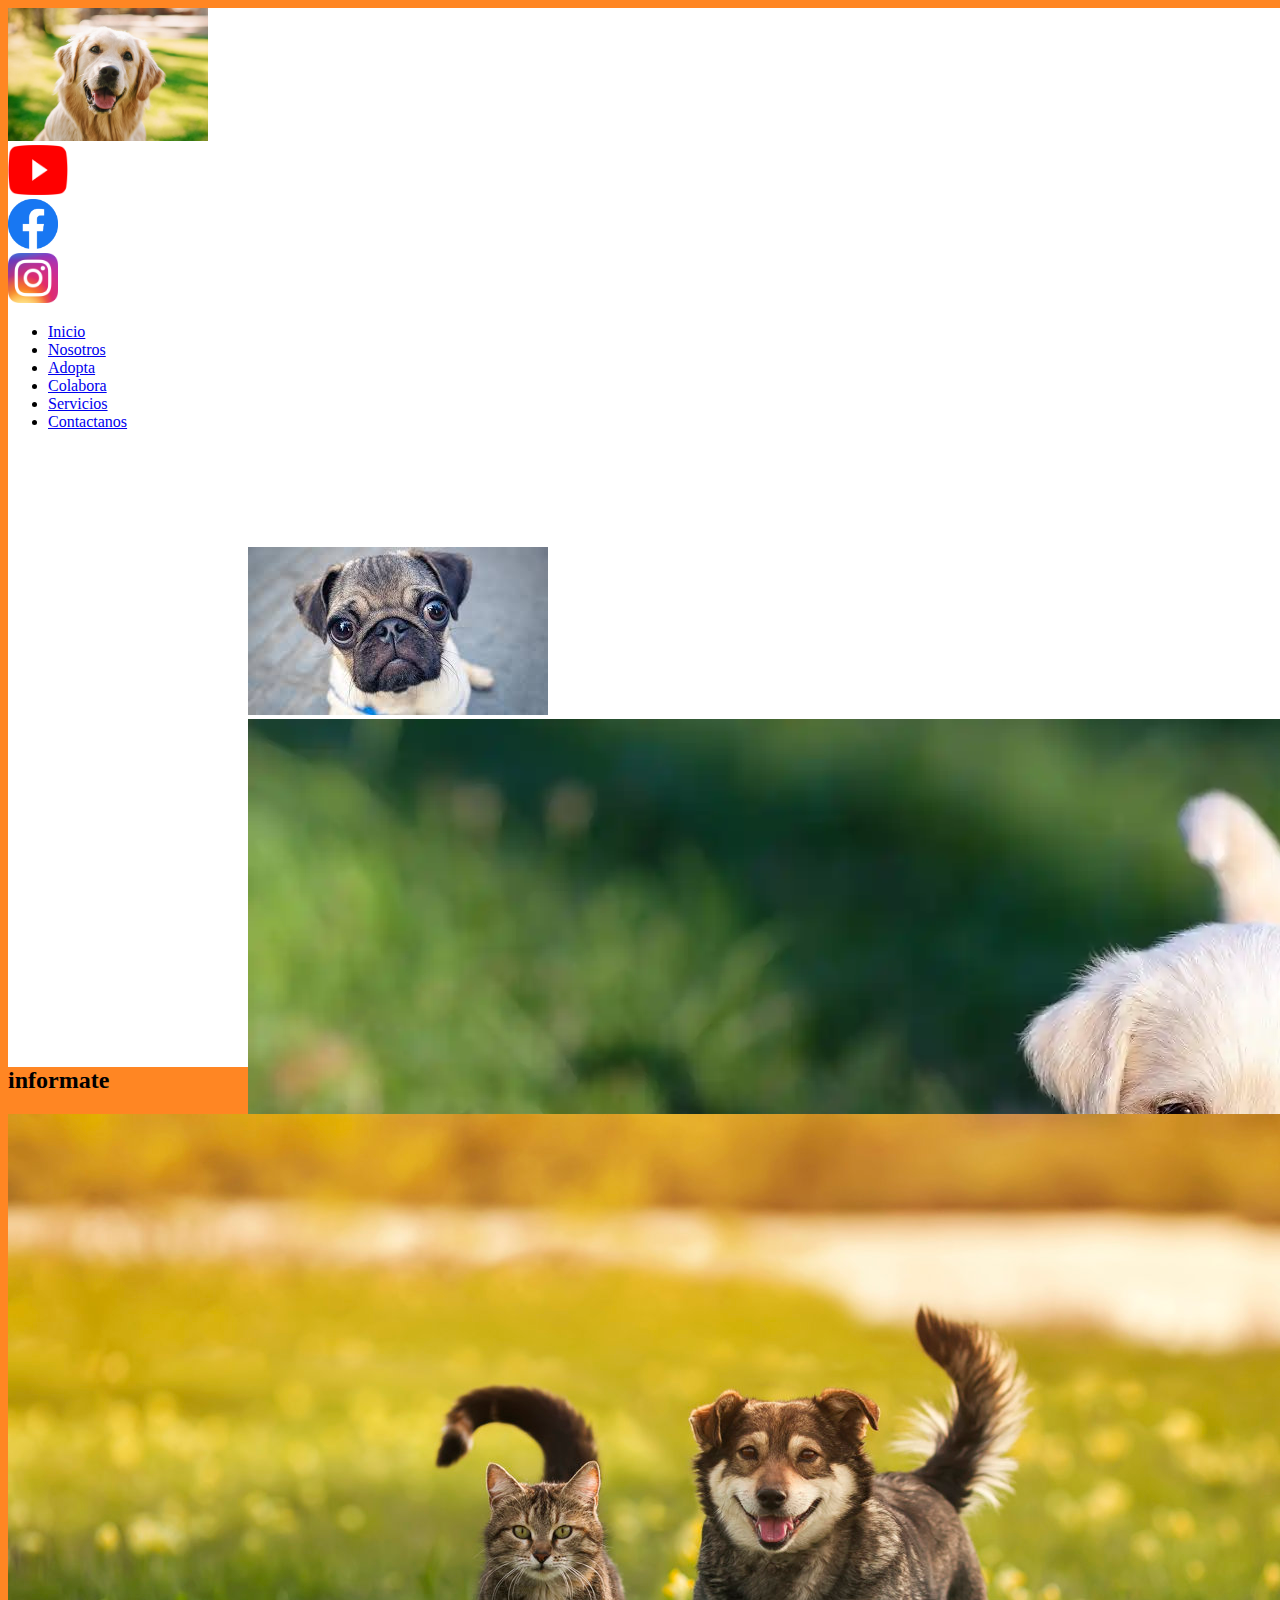
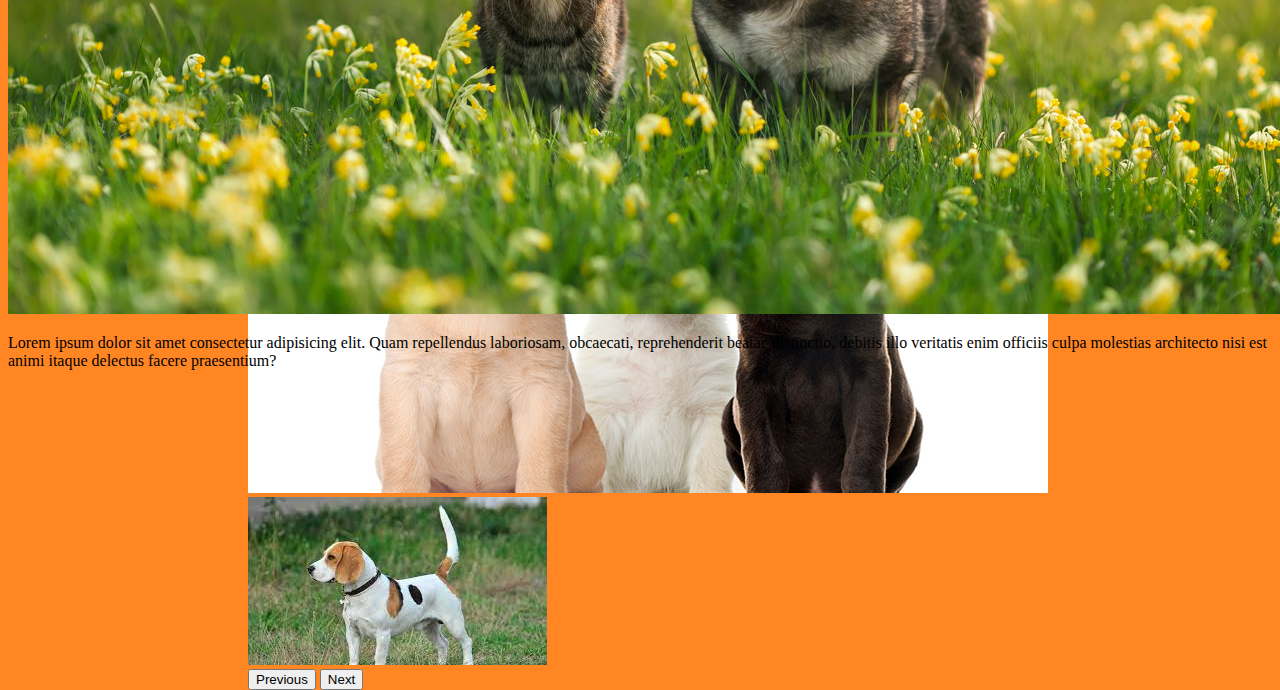
<file: actividad/index.html>
<!doctype html>
<html lang="en">

<head>
    <meta charset="utf-8">
    <meta name="viewport" content="width=device-width, initial-scale=1">
    <title>Patas y Garras WUAHAHHAHA</title>
    <link href="https://cdn.jsdelivr.net/npm/bootstrap@5.3.0-alpha1/dist/css/bootstrap.min.css" rel="stylesheet"
        integrity="sha384-GLhlTQ8iRABdZLl6O3oVMWSktQOp6b7In1Zl3/Jr59b6EGGoI1aFkw7cmDA6j6gD" crossorigin="anonymous">
    <link rel="stylesheet" href="estilos.css">
</head>

<body>
    <div class="container">
        <header id="header">
            <div class="row">
                <div class="col-md-9">
                    <div id="imagen-perro">
                        <img src="img/los-10-sonidos-principales-del-perro.jpg" alt="" width="200px">
                    </div>
                </div>
                <div class="col-md-1">
                    <div id="imagen-red-1">
                        <img src="img/Youtube_logo.png" alt="" width="60px" height="50px">
                    </div>
                </div>
                <div class="col-md-1">
                    <div id="imagen-red">
                        <img src="img/fb_icon_325x325.png" alt="" width="50px" height="50px">
                    </div>
                </div>
                <div class="col-md-1">
                    <div id="imagen-red">
                        <img src="img/Instagram_icon.png.webp" alt="" width="50px" height="50px">
                    </div>
                </div>
            </div>
        </header>
        <nav class="navbar navbar-expand-lg bg-body-tertiary">
            <div class="container-fluid">
                <div class="collapse navbar-collapse" id="navbarNav">
                    <ul class="navbar-nav">
                        <li class="nav-item">
                            <a class="nav-link active" aria-current="page" href="#">Inicio</a>
                        </li>
                        <li class="nav-item">
                            <a class="nav-link" href="#">Nosotros</a>
                        </li>
                        <li class="nav-item">
                            <a class="nav-link" href="#">Adopta</a>
                        </li>
                        <li class="nav-item">
                            <a class="nav-link" href="#">Colabora</a>
                        </li>
                        <li class="nav-item">
                            <a class="nav-link" href="#">Servicios</a>
                        </li>
                        <li class="nav-item">
                            <a class="nav-link" href="#">Contactanos</a>
                        </li>
                    </ul>
                </div>
            </div>
        </nav>
        <div class="medio">
            <div class="carrusel" style="width: 800px; height: 400px;">
                <div id="carouselExampleAutoplaying" class="carousel slide" data-bs-ride="carousel">
                    <div class="carousel-inner">
                        <div class="carousel-item active">
                            <img src="img/images.jfif" class="d-block w-100" alt="...">
                        </div>
                        <div class="carousel-item">
                            <img src="img/mascotas-alimentacion-perros_529458667_162988306_1706x960.webp"
                                class="d-block w-100" alt="...">
                        </div>
                        <div class="carousel-item">
                            <img src="img/perros-personalidad-2.jpg" class="d-block w-100" alt="...">
                        </div>
                        <div class="carousel-item">
                            <img src="img/images (1).jfif" class="d-block w-100" alt="...">
                        </div>
                    </div>
                    <button class="carousel-control-prev" type="button" data-bs-target="#carouselExampleAutoplaying"
                        data-bs-slide="prev">
                        <span class="carousel-control-prev-icon" aria-hidden="true"></span>
                        <span class="visually-hidden">Previous</span>
                    </button>
                    <button class="carousel-control-next" type="button" data-bs-target="#carouselExampleAutoplaying"
                        data-bs-slide="next">
                        <span class="carousel-control-next-icon" aria-hidden="true"></span>
                        <span class="visually-hidden">Next</span>
                    </button>
                </div>
            </div>
        </div>

        <div class="informacion">
            <div class="row">
                <div class="col-md-4">
                    <h2>
                       informate 
                    </h2>
                    <img src="img/perro-y-gato-amigos-9_44d53344_230307211742_1280x800.jpg" alt="" class="imgRendonda">
                    <p>Lorem ipsum dolor sit amet consectetur adipisicing elit. Quam repellendus laboriosam, obcaecati, reprehenderit beatae distinctio, debitis illo veritatis enim officiis culpa molestias architecto nisi est animi itaque delectus facere praesentium?</p>
                </div>
            </div>
        </div>
    </div>



    <script src="https://cdn.jsdelivr.net/npm/@popperjs/core@2.11.6/dist/umd/popper.min.js"
        integrity="sha384-oBqDVmMz9ATKxIep9tiCxS/Z9fNfEXiDAYTujMAeBAsjFuCZSmKbSSUnQlmh/jp3"
        crossorigin="anonymous"></script>
    <script src="https://cdn.jsdelivr.net/npm/bootstrap@5.3.0-alpha1/dist/js/bootstrap.min.js"
        integrity="sha384-mQ93GR66B00ZXjt0YO5KlohRA5SY2XofN4zfuZxLkoj1gXtW8ANNCe9d5Y3eG5eD"
        crossorigin="anonymous"></script>
</body>

</html>
</file>
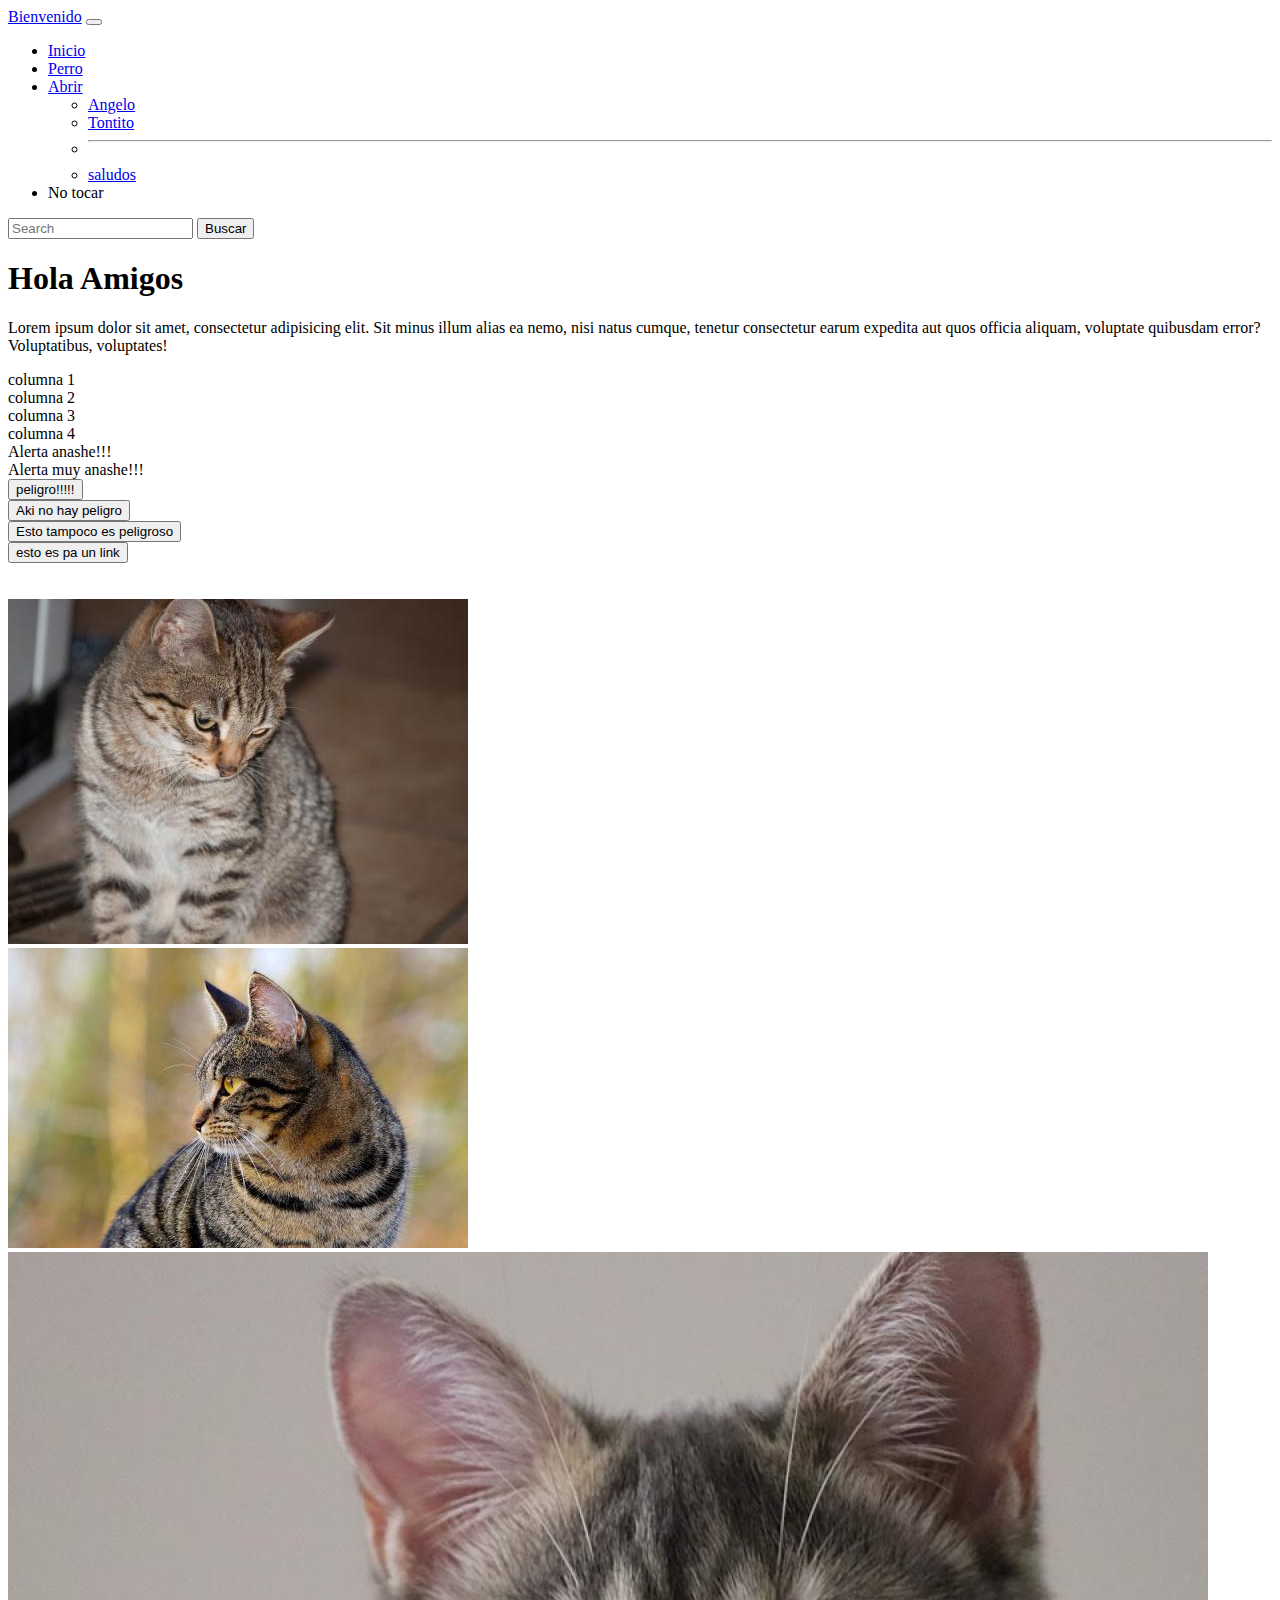
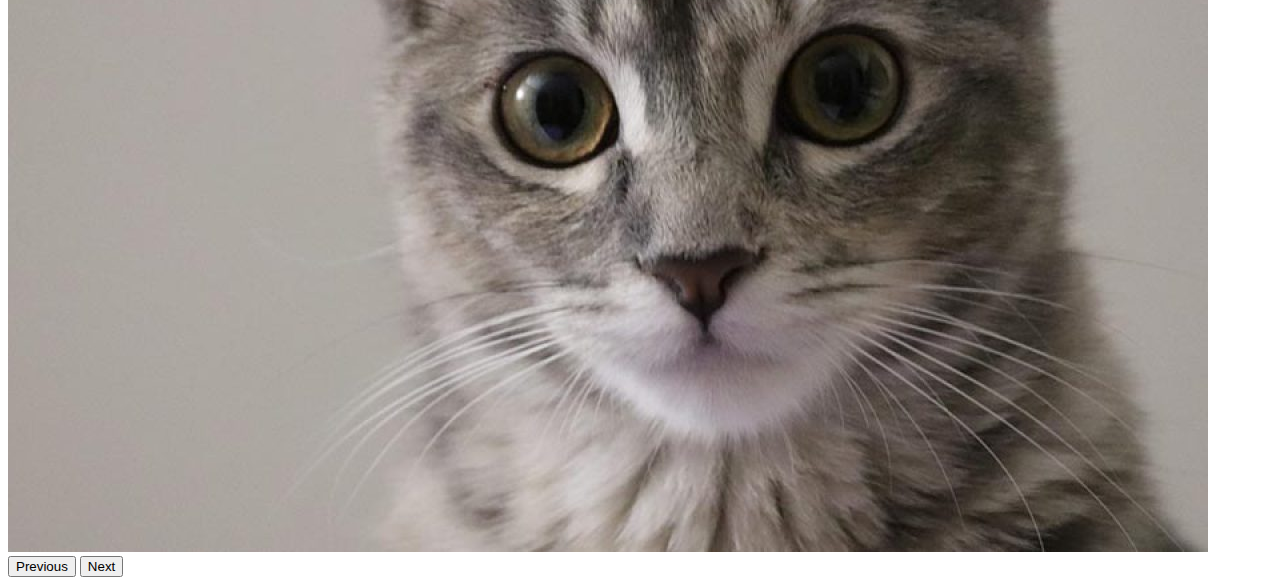
<file: bootstrap/index.html>
<!DOCTYPE html>
<html lang="en">

<head>
    <meta charset="UTF-8">
    <meta http-equiv="X-UA-Compatible" content="IE=edge">
    <meta name="viewport" content="width=device-width, initial-scale=1.0">
    <title>Hola amigos</title>
    <link href="https://cdn.jsdelivr.net/npm/bootstrap@5.0.2/dist/css/bootstrap.min.css" rel="stylesheet"
        integrity="sha384-EVSTQN3/azprG1Anm3QDgpJLIm9Nao0Yz1ztcQTwFspd3yD65VohhpuuCOmLASjC" crossorigin="anonymous">
</head>

<body>
    <nav class="navbar navbar-expand-lg bg-body-tertiary">
        <div class="container-fluid">
            <a class="navbar-brand" href="#">Bienvenido</a>
            <button class="navbar-toggler" type="button" data-bs-toggle="collapse"
                data-bs-target="#navbarSupportedContent" aria-controls="navbarSupportedContent" aria-expanded="false"
                aria-label="Toggle navigation">
                <span class="navbar-toggler-icon"></span>
            </button>
            <div class="collapse navbar-collapse" id="navbarSupportedContent">
                <ul class="navbar-nav me-auto mb-2 mb-lg-0">
                    <li class="nav-item">
                        <a class="nav-link active" aria-current="page" href="formulario.html">Inicio</a>
                    </li>
                    <li class="nav-item">
                        <a class="nav-link" href="#">Perro</a>
                    </li>
                    <li class="nav-item dropdown">
                        <a class="nav-link dropdown-toggle" href="#" role="button" data-bs-toggle="dropdown"
                            aria-expanded="false">
                            Abrir
                        </a>
                        <ul class="dropdown-menu">
                            <li><a class="dropdown-item" href="#">Angelo</a></li>
                            <li><a class="dropdown-item" href="#">Tontito</a></li>
                            <li>
                                <hr class="dropdown-divider">
                            </li>
                            <li><a class="dropdown-item" href="#">saludos</a></li>
                        </ul>
                    </li>
                    <li class="nav-item">
                        <a class="nav-link disabled">No tocar</a>
                    </li>
                </ul>
                <form class="d-flex" role="search">
                    <input class="form-control me-2" type="search" placeholder="Search" aria-label="Search">
                    <button class="btn btn-outline-success" type="submit">Buscar</button>
                </form>
            </div>
        </div>
    </nav>
    <div class="jumbotron jumbotron-fluid">
        <div class="container">
            <h1 class="display-4">Hola Amigos</h1>
            <p class="lead">Lorem ipsum dolor sit amet, consectetur adipisicing elit. Sit minus illum alias ea nemo,
                nisi natus cumque, tenetur consectetur earum expedita aut quos officia aliquam, voluptate quibusdam
                error? Voluptatibus, voluptates!</p>
            <div class="row">
                <div class="col">columna 1</div>
                <div class="col">columna 2</div>
                <div class="col">columna 3</div>
                <div class="col">columna 4</div>


            </div>
            <div class="row">
                <div class="col">
                    <div class="alert alert-warning" role="alert">
                        Alerta anashe!!!
                    </div>
                </div>
                <div class="col">
                    <div class="alert alert-danger" role="alert">
                        Alerta muy anashe!!!
                    </div>
                </div>
            </div>

            <div class="row">
                <div class="col">
                    <button type="button" class="btn btn-danger">
                        peligro!!!!!
                    </button>
                </div>
                <div class="col">
                    <button type="button" class="btn btn-success">
                        Aki no hay peligro
                    </button>
                </div>
                <div class="col">
                    <button type="button" class="btn btn-outline-success">
                        Esto tampoco es peligroso
                    </button>
                </div>
                <div class="col">
                    <button type="button" class="btn btn-outline-info">
                        esto es pa un link
                    </button>
                </div>

            </div>
        </div>
        <br>
        <br>
    </div>

    <div class="container" style="width: 400px;">
        <div id="carouselExampleAutoplaying" class="carousel slide" data-bs-ride="carousel">
            <div class="carousel-inner">
                <div class="carousel-item active">
                    <img src="img/6346953f46e8d.jpeg" class="d-block w-100" alt="...">
                </div>
                <div class="carousel-item">
                    <img src="img/6346954347c16.jpeg" class="d-block w-100" alt="...">
                </div>
                <div class="carousel-item">
                    <img src="img/gato3-2-1200x900.jpg" class="d-block w-100" alt="...">
                </div>
            </div>
            <button class="carousel-control-prev" type="button" data-bs-target="#carouselExampleAutoplaying"
                data-bs-slide="prev">
                <span class="carousel-control-prev-icon" aria-hidden="true"></span>
                <span class="visually-hidden">Previous</span>
            </button>
            <button class="carousel-control-next" type="button" data-bs-target="#carouselExampleAutoplaying"
                data-bs-slide="next">
                <span class="carousel-control-next-icon" aria-hidden="true"></span>
                <span class="visually-hidden">Next</span>
            </button>
        </div>
    </div>
        <script src="https://cdn.jsdelivr.net/npm/@popperjs/core@2.9.2/dist/umd/popper.min.js"
            integrity="sha384-IQsoLXl5PILFhosVNubq5LC7Qb9DXgDA9i+tQ8Zj3iwWAwPtgFTxbJ8NT4GN1R8p"
            crossorigin="anonymous"></script>
        <script src="https://cdn.jsdelivr.net/npm/bootstrap@5.0.2/dist/js/bootstrap.min.js"
            integrity="sha384-cVKIPhGWiC2Al4u+LWgxfKTRIcfu0JTxR+EQDz/bgldoEyl4H0zUF0QKbrJ0EcQF"
            crossorigin="anonymous"></script>
</body>

</html>
</file>
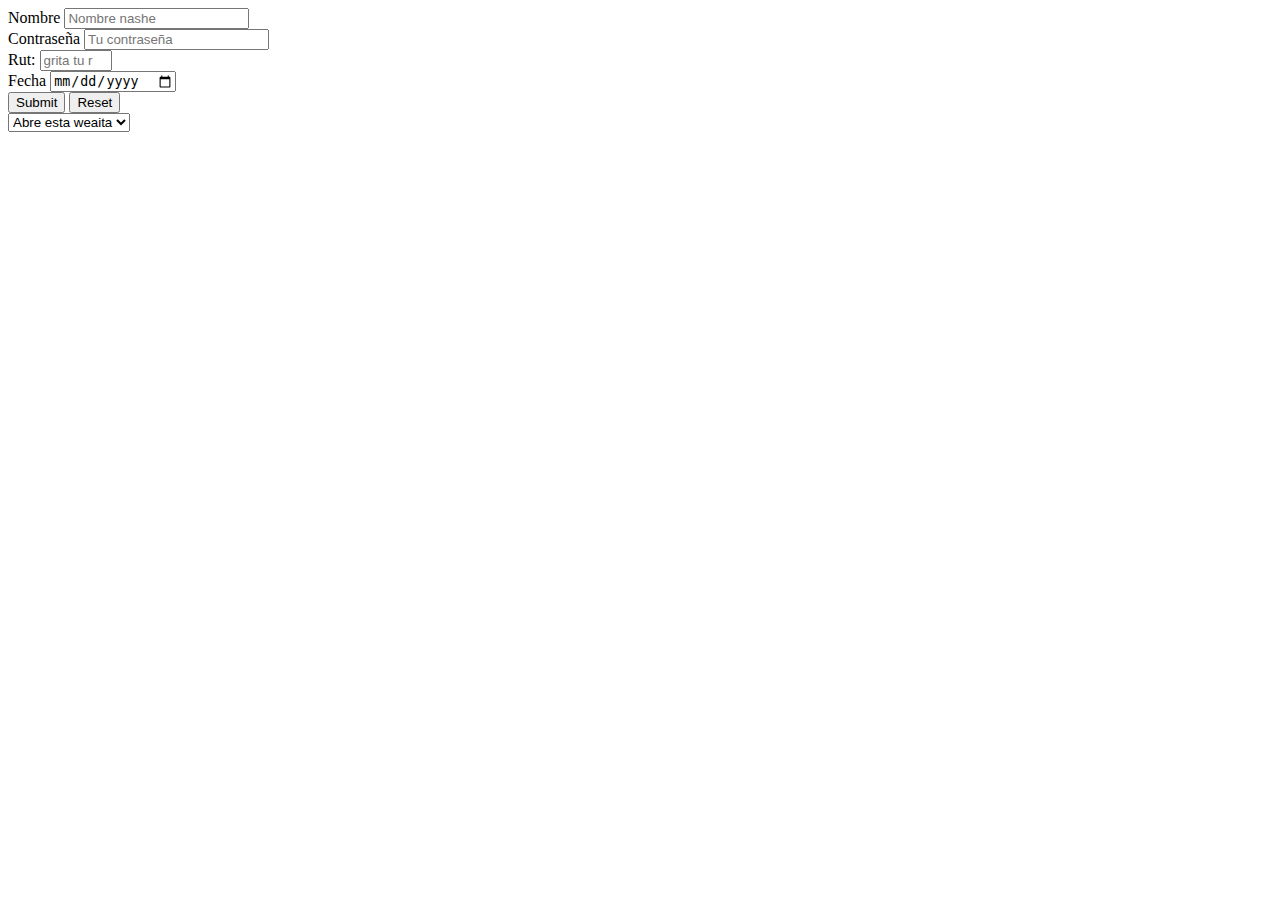
<file: form/index.html>
<!doctype html>
<html lang="en">

<head>
    <meta charset="utf-8">
    <meta name="viewport" content="width=device-width, initial-scale=1">
    <title>Form</title>
    <link href="https://cdn.jsdelivr.net/npm/bootstrap@5.3.0-alpha2/dist/css/bootstrap.min.css" rel="stylesheet"
        integrity="sha384-aFq/bzH65dt+w6FI2ooMVUpc+21e0SRygnTpmBvdBgSdnuTN7QbdgL+OapgHtvPp" crossorigin="anonymous">
</head>

<body>
    <div class="container">
        <form action="#" method="post">
            <div class="row">
                <div class="col-6">
                    <label for="nom">Nombre</label>
                    <input type="text" placeholder="Nombre nashe" class="form-control" 
                    required
                    minlength="3"
                    maxlength="10"
                    name="nom" id="nom">
                </div>
            </div>
            <div class="row">
                <div class="col-6">
                    <label for="pass">Contraseña</label>
                    <input type="password" placeholder="Tu contraseña" class="form-control" name="pass" id="pass">
                </div>
            </div>
            <div class="row">
                <div class="col-6">
                    <label for="rut">Rut:</label>
                    <input type="number" min="450" max="1000" placeholder="grita tu ruuuut!!!!!!!!!!!" class="form-control" name="rut" id="rut">
                </div>
            </div>
            <div class="row">
                <div class="col-6">
                    <label for="fecha">Fecha</label>
                    <input type="date" class="form-control" name="fecha" id="fecha">
                </div>
            </div>
            <div class="row">
                <div class="col-6">
                    <input type="submit" class="btn btn-primary" name="aceptar" id="ok">
                    <input type="reset" class="btn btn-danger" value="Reset">
                </div>
            </div>
            <select class="form-select" aria-label="Default select example">
                <option selected>Abre esta weaita</option>
                <option value="1">ANyelo</option>
                <option value="2">te meo</option>
                <option value="3">Perro xuxetu</option>
              </select>
        </form>
    </div>

    <script src="https://cdn.jsdelivr.net/npm/@popperjs/core@2.11.6/dist/umd/popper.min.js" integrity="sha384-oBqDVmMz9ATKxIep9tiCxS/Z9fNfEXiDAYTujMAeBAsjFuCZSmKbSSUnQlmh/jp3" crossorigin="anonymous"></script>
    <script src="https://cdn.jsdelivr.net/npm/bootstrap@5.3.0-alpha2/dist/js/bootstrap.min.js" integrity="sha384-heAjqF+bCxXpCWLa6Zhcp4fu20XoNIA98ecBC1YkdXhszjoejr5y9Q77hIrv8R9i" crossorigin="anonymous"></script>
</body>

</html>
</file>
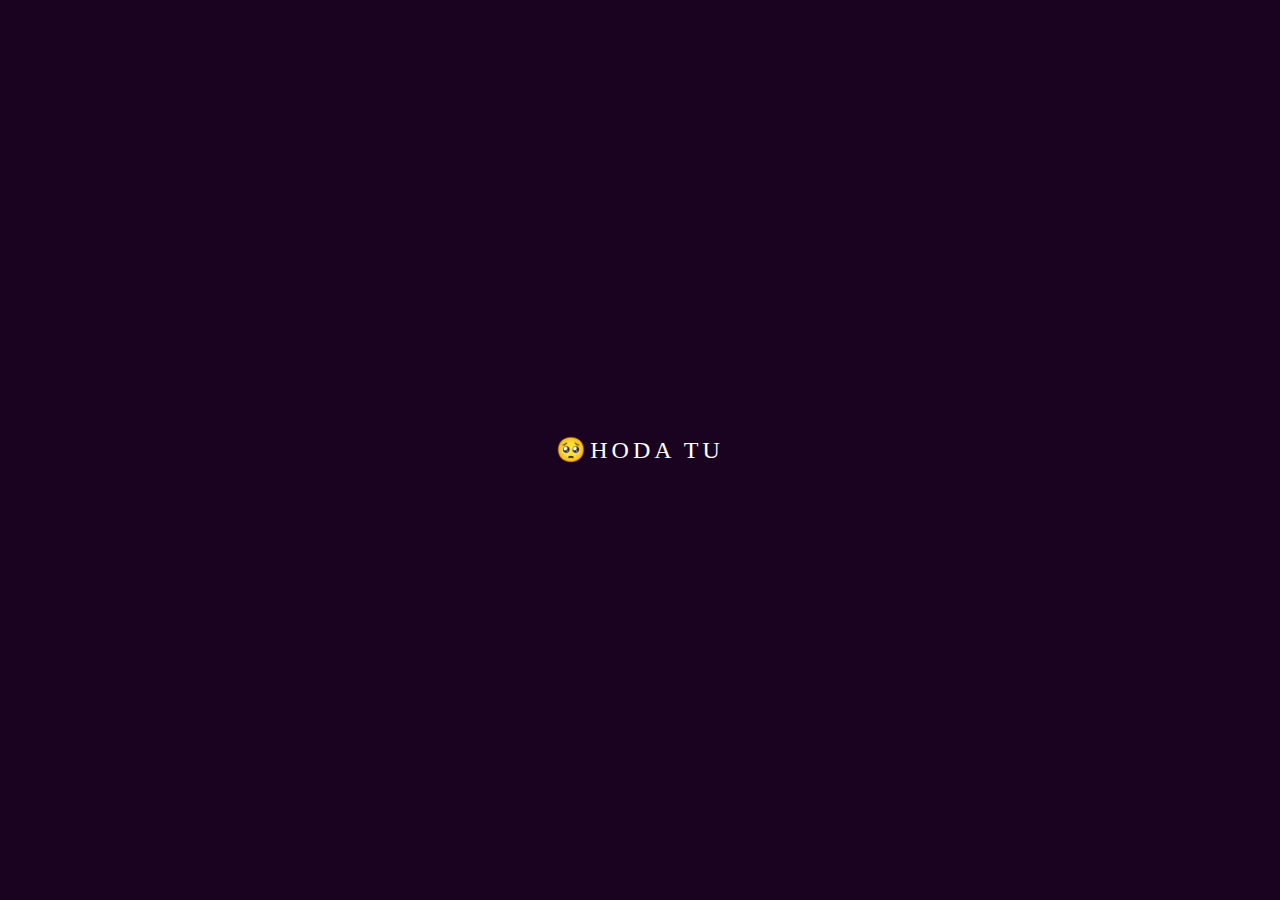
<file: ola/index.html>
<!DOCTYPE html>
<html lang="en">
<head>
    <meta charset="UTF-8">
    <meta http-equiv="X-UA-Compatible" content="IE=edge">
    <meta name="viewport" content="width=device-width, initial-scale=1.0">
    <title>Saludos</title>
    <link rel="stylesheet" href="styles.css">
</head>
<body>
    <a href="anyelo.html" class="btn-neon">
        <span id="span1"></span>
        <span id="span2"></span>
        <span id="span3"></span>
        <span id="span4"></span>
        🥺HODA TU
    </a>
    
</body>
</html>
</file>
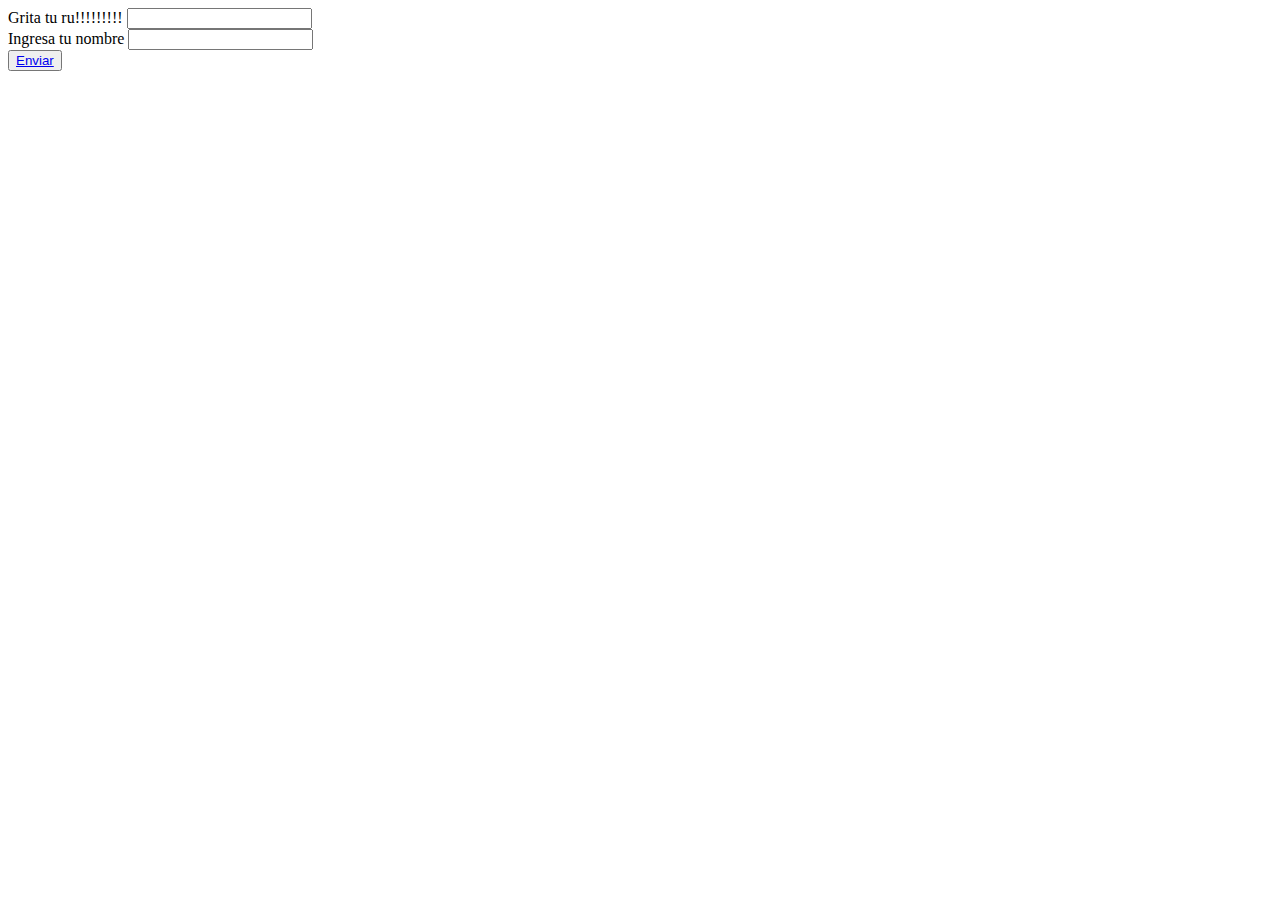
<file: bootstrap/formulario.html>
<!doctype html>
<html lang="en">

<head>
    <meta charset="utf-8">
    <meta name="viewport" content="width=device-width, initial-scale=1">
    <title>Inicio</title>
    <link href="https://cdn.jsdelivr.net/npm/bootstrap@5.3.0-alpha1/dist/css/bootstrap.min.css" rel="stylesheet"
        integrity="sha384-GLhlTQ8iRABdZLl6O3oVMWSktQOp6b7In1Zl3/Jr59b6EGGoI1aFkw7cmDA6j6gD" crossorigin="anonymous">
</head>

<body>
    <div class="container"">
        <form method="POST" action="#">
            <div class="form-group">
                <label for="rut">Grita tu ru!!!!!!!!!</label>
                <input class="form-control" type="text" id="rut" name="rut">
            </div>
            <div class="form-group">
                <label for="rut">Ingresa tu nombre</label>
                <input class="form-control" type="text" id="nombre" name="nombre">
            </div>
            <button type="submit" class="btn btn-primary">
                <a class="nav-link active" aria-current="page" href="index.html">Enviar</a>
            </button>
        </form>
    </div>



    <script src="https://cdn.jsdelivr.net/npm/@popperjs/core@2.11.6/dist/umd/popper.min.js"
        integrity="sha384-oBqDVmMz9ATKxIep9tiCxS/Z9fNfEXiDAYTujMAeBAsjFuCZSmKbSSUnQlmh/jp3"
        crossorigin="anonymous"></script>
    <script src="https://cdn.jsdelivr.net/npm/bootstrap@5.3.0-alpha1/dist/js/bootstrap.min.js"
        integrity="sha384-mQ93GR66B00ZXjt0YO5KlohRA5SY2XofN4zfuZxLkoj1gXtW8ANNCe9d5Y3eG5eD"
        crossorigin="anonymous"></script>

</body>

</html>
</file>
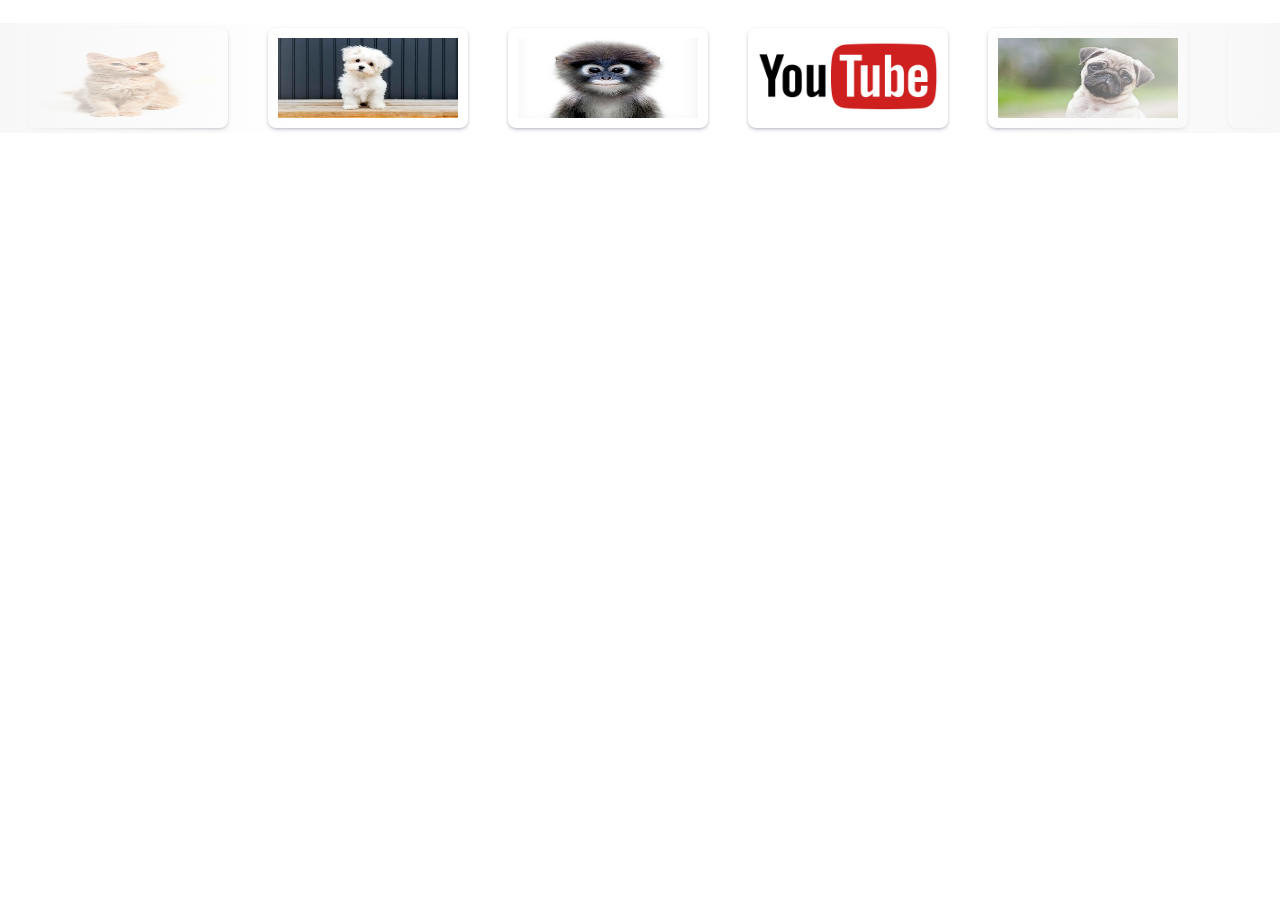
<file: ola/anyelo.html>
<!DOCTYPE html>
<html lang="en">
<head>
    <meta charset="UTF-8">
    <meta http-equiv="X-UA-Compatible" content="IE=edge">
    <meta name="viewport" content="width=device-width, initial-scale=1.0">
    <title>HOla</title>
    <link rel="stylesheet" href="anyelo.css">
</head>
<body>
    <div class="slider">
        <div class="slide-track">
            <div class="slide">
                <img src="img/gato-rojo-o-blanco-i-estudio-blanco_155003-13189.avif" alt="">
            </div>
            <div class="slide">
                <img src="img/razas-de-perro-toy-t.jpg.webp" alt="">
            </div>
            <div class="slide">
                <img src="img/4f083ffd5849ccbdff6ee2fd018453a7.jpg" alt="">
            </div>
            <div class="slide">
                <img src="img/Youtube-logo-mundocuentas.png" alt="">
            </div>
            <div class="slide">
                <img src="img/descarga.jfif" alt="">
            </div>

            <div class="slide">
                <img src="img/4f083ffd5849ccbdff6ee2fd018453a7.jpg" alt="">
            </div>
            <div class="slide">
                <img src="img/gato-rojo-o-blanco-i-estudio-blanco_155003-13189.avif" alt="">
            </div>
            <div class="slide">
                <img src="img/descarga.jfif" alt="">
            </div>
            <div class="slide">
                <img src="img/descarga.jfif" alt="">
            </div>
            <div class="slide">
                <img src="img/4f083ffd5849ccbdff6ee2fd018453a7.jpg" alt="">
            </div>
        </div>
    </div>
</body>
</html>
</file>
<file: actividad/estilos.css>
body{
    background: #ff7300dc;
    display: flex;
}

header{
    background: white;
}
.container{
    background: white;
}
.medio{
    background: white;
    height: 600px;
    display: flex;
    justify-content: center;
    align-items: center;
}
.informacion{
    background: #ff7300dc;
    height: 400px;
}

.imgRedonda{
    width: 40px;
    height: 40px;
    border-radius: 20px;
}
</file>
<file: ola/styles.css>
body{
    margin: 0;
    padding: 0;
    display: flex;
    justify-content: center;
    align-items: center;
    height: 100vh;
    background: #1a0321;
    font-family:consolas;
}
.btn-neon{
    position: relative;
    display: inline-block;
    padding: 15px 30px;
    color: #fff;
    letter-spacing: 4px;
    text-decoration: none;
    font-size: 24px;
    overflow: hidden;
    transition: 0.2s;
}
.btn-neon:hover{
    background: #a945c7;
    box-shadow: 0 0 10px #a945c7, 0 0 40px #a945c7, 0 0 80px #a945c7;
    transition-delay: 1s;
 }
.btn-neon span{
    position: absolute;
    display: block;
}
#span1{
    top: 0;
    left: -100%;
    width: 100%;
    height: 2px;
    background: linear-gradient(90deg, transparent,#a945c7);
 }
 .btn-neon:hover #span1{
    left: 100%;
    transition: 1s;
}
 #span3{
    bottom: 0;
    right: -100%;
    width: 100%;
    height: 2px;
    background: linear-gradient(270deg, transparent,#a945c7);
}
 .btn-neon:hover #span3{
    right: 100%;
    transition: 1s;
    transition-delay: 0.5s;
}
#span2{
    top: -100%;
    right: 0;
    width: 2px;
    height: 100%;
    background: linear-gradient(180deg,transparent,#a945c7);
}
.btn-neon:hover #span2{
    top: 100%;
    transition: 1s;
    transition-delay: 0.25s;
}
#span4{
    bottom: -100%;
    left: 0;
    width: 2px;
    height: 100%;
    background: linear-gradient(360deg,transparent,#a945c7);
}
.btn-neon:hover #span4{
    bottom: 100%;
    transition: 1s;
    transition-delay: 0.75s;
}
</file>
<file: ola/anyelo.css>
.slider {
    display: flex;
    height: auto;
    margin: auto;
    overflow: hidden;
    align-items: center;
}

.slider:before {
    position: absolute;
    z-index: 1;
    left: 0;
    content: "";
    width: 23.958%;
    height: 110px;
    background: linear-gradient(-90deg, hsla(0, 0%, 96.9%, 0), #f7f7f7);
}

.slider:after{
    position: absolute;
    right: 0;
    content: "";
    width: 23.958%;
    height: 110px;
    background: linear-gradient(90deg,
    hsla(0, 0%, 96.9%, 0),
    hsla(0, 0%, 96.9%, 0.99)99%);
}

.slider .slide-track{
    display: flex;
    animation: scroll 35s linear infinite;
    -webkit-animation: scroll 35s linear infinite;
    width: calc(240px * 10);
}

.slider .slide{
    display: flex;
}

.slider .slide img{
    width: 180px;
    height: 80px;
    padding: 10px;
    background-color: white;
    cursor: pointer;
    margin: 20px;
    border-radius: 8px;
    box-shadow: rgba(50, 50, 93, 0.25) 0px 2px 5px -1px,
        rgba(0, 0, 0, 0.3) 0px 1px 3px -1px;
}

@keyframes scroll {
    0%{
        -webkit-transform: translateX(0);
        transform: translateX(0);
    }
    100%{
        -webkit-transform: translateX(calc(-240px*5));
        transform: translateX(calc(-240px*5));
    }
}
</file>
